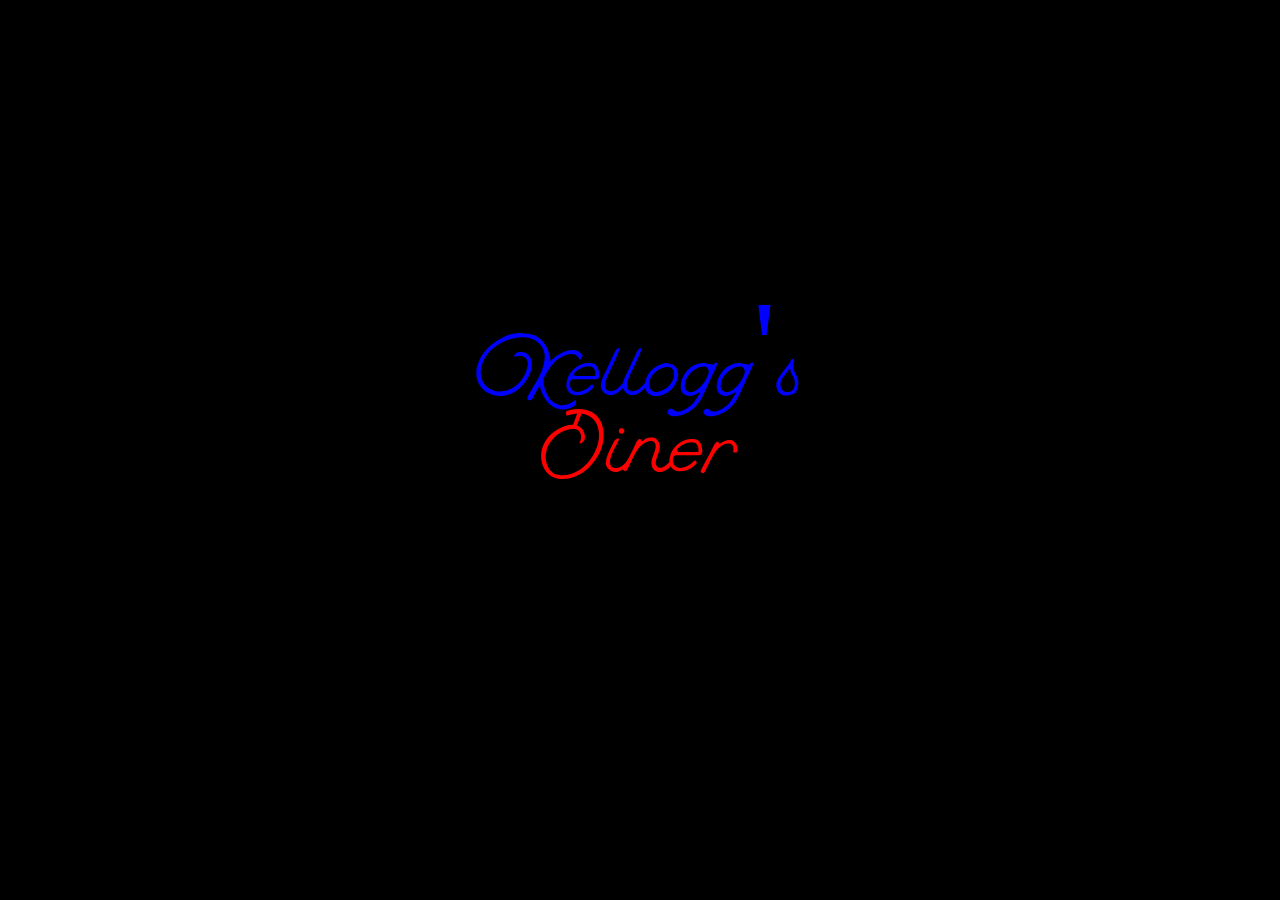
<file: sign_language/index.html>
<!DOCTYPE html>
<html lang="en">
<head>
    <meta charset="UTF-8">
    <meta http-equiv="X-UA-Compatible" content="IE=edge">
    <link rel="preconnect" href="https://fonts.googleapis.com">
    <link rel="preconnect" href="https://fonts.gstatic.com" crossorigin>
    <link href="https://fonts.googleapis.com/css2?family=Birthstone&family=Roboto:wght@300;900&display=swap" rel="stylesheet">
    <meta name="viewport" content="width=device-width, initial-scale=1.0">
    <title>Sign_language
    </title>
    <link rel="stylesheet" href="styles.css">
</head>
<body>
    <div id="h1">
        Kellogg's
    </div>
<div id="h2"> Diner</div>

</body>
</html>
</file>
<file: sign_language/styles.css>
@font-face{font-family:BuffaloScript-Regular; src: url('BuffaloScript-Regular.otf');}
div.FontMarket { 
    font-family:  BuffaloScript-Regular;
}
body{
    background-color: black;
}
.trapezoid {
	border-bottom: 50px solid #555;
	border-left: 25px solid transparent;
	border-right: 25px solid transparent;
	height: 0;
	width: 125px;
}
#h1{
    margin-top: 300px;
    color:blue;
    font-family: BuffaloScript-Regular;
    text-align: center;
margin-left: 2cm;
margin-right: 2cm;
line-height: 2cm;
transition-duration: 1s;
font-size: 7.9rem;
 }
 #h2{
    color:red;
    font-family: BuffaloScript-Regular;
    text-align: center;
margin-left: 2cm;
margin-right: 2cm;
line-height: 2cm;
transition-duration: 1s;
font-size: 7.9rem;
 }
 #h1:hover{
  color: #fff;
  text-shadow:
      0 0 7px #fff,
      0 0 10px #fff,
      0 0 21px #fff,
      0 0 42px #0fa,
      0 0 82px #0fa,
      0 0 92px #0fa,
      0 0 102px #0fa,
      0 0 151px #0fa;}
 #h2:hover{
    color: #fff;
    text-shadow:
        0 0 7px #fff,
        0 0 10px #fff,
        0 0 21px #fff,
        0 0 42px #0fa,
        0 0 82px #0fa,
        0 0 92px #0fa,
        0 0 102px #0fa,
        0 0 151px #0fa;
 }
</file>
